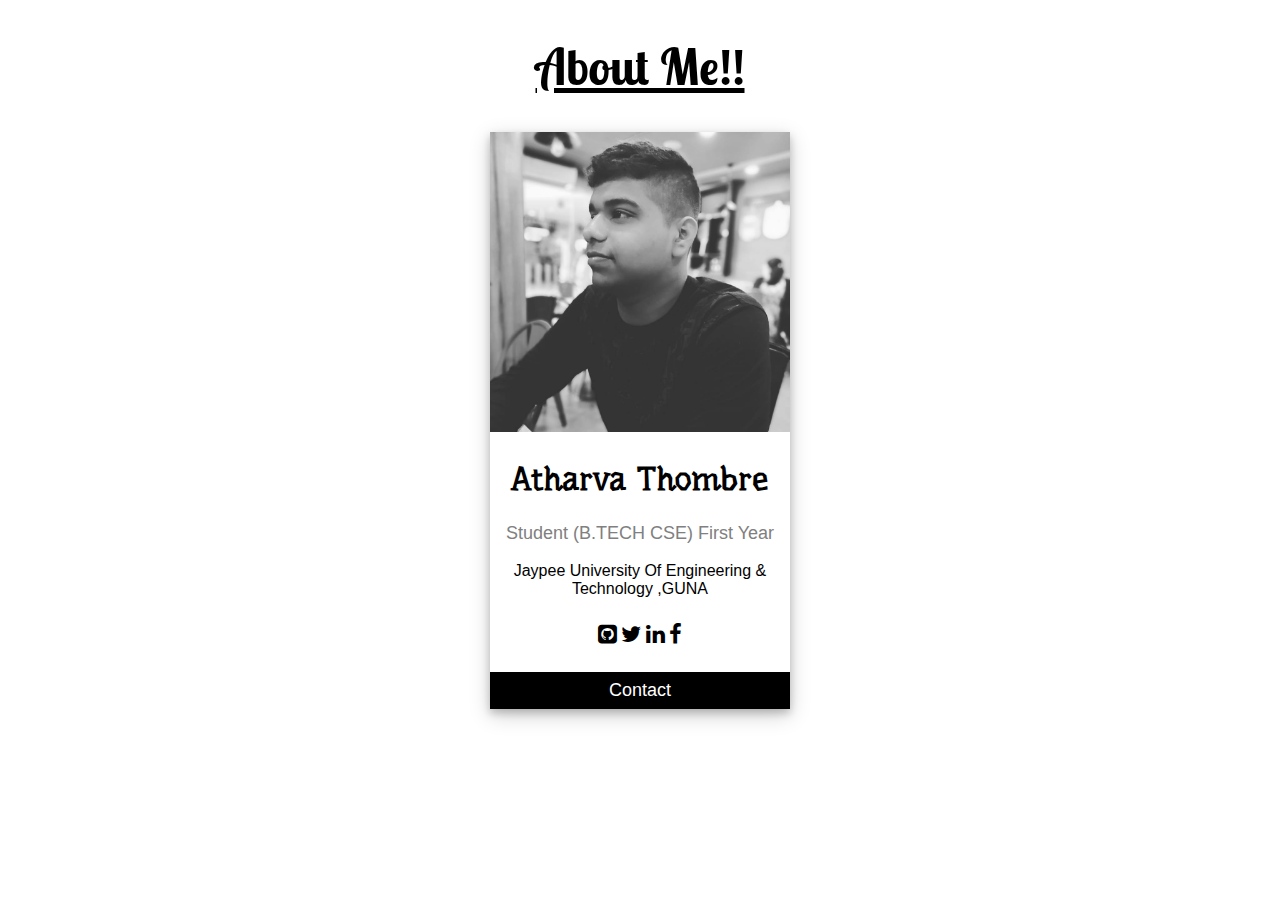
<file: atharva.html>
<!DOCTYPE html>
<html>
<head>
	<title>
		About Me!!
	</title>
<link rel="stylesheet" href="https://cdnjs.cloudflare.com/ajax/libs/font-awesome/4.7.0/css/font-awesome.min.css">
<link rel="shortcut icon" href="icon.png">
<link href='http://fonts.googleapis.com/css?family=Lobster+Two' rel='stylesheet' type='text/css'>
<link href='https://fonts.googleapis.com/css?family=Underdog' rel='stylesheet'>
<style>
.card {
  box-shadow: 0 4px 8px 0 rgba(0, 0, 0, 0.2), 0 6px 20px 0 rgba(0, 0, 0, 0.19);
  max-width: 300px;
  margin: auto;
  text-align: center;
  font-family: arial;
}

.title {
  color: grey;
  font-size: 18px;
}

button {
  border: none;
  outline: 0;
  display: inline-block;
  padding: 8px;
  color: white;
  background-color: #000;
  text-align: center;
  cursor: pointer;
  width: 100%;
  font-size: 18px;
}

a {
  text-decoration: none;
  font-size: 22px;
  color: black;
}

button:hover, a:hover {
  opacity: 0.7;
}
#me{
  font: 400 50px/1.3 'Lobster Two', Helvetica, sans-serif;
  color: black;
  /*text-shadow: 1px 1px 0px #ededed, 4px 4px 0px rgba(241, 234, 44, 0.94);*/
}
#name
{
	font: 400 33px/1.3 'Underdog', Helvetica, sans-serif;
  color: black;

}
</style>
<script>
	let c=0;
	function fun()
	{	c++;
		if(c%2==0)
		{	document.getElementById('demo').style.display='none';
		}
		else
		if(c%2!=0)
		{	document.getElementById('demo').style.display='block';
		}	

	}

</script>
</head>
<body >
	<center><h1 id="me"><strong><u>About Me!!</u></strong></h1></center>
<div class="card">
  <img src="download.jpg" alt="Atharva" style="width:100%">
  <h1 id="name"><strong>Atharva Thombre</strong></h1>
  <p class="title">Student (B.TECH CSE) First Year</p>
  <p>Jaypee University Of Engineering & Technology ,GUNA</p>
  <div style="margin: 24px 0;">
  	<a href="https://github.com/atharvathombre" target="_blank"><i class="fa fa-github-square"></i></a>
    <a href="https://twitter.com/ThombreAtharva" target="_blank"><i class="fa fa-twitter"></i></a>  
    <a href="https://www.linkedin.com/in/atharva-thombre-a0a969175/" target="_blank"><i class="fa fa-linkedin"></i></a>  
    <a href="https://www.facebook.com/atharva.thombre.10" target="_blank"><i class="fa fa-facebook"></i></a> 
  </div>
  <p><button onclick="fun()">Contact</button></p>
  <p id="demo" style="display:none;font-family: Underdog;"><strong>Mobile No. - +91 7489645709<br>Email - atharva.thombre30@gmail.com</strong></p>
</div>
</body>
</html>
</file>
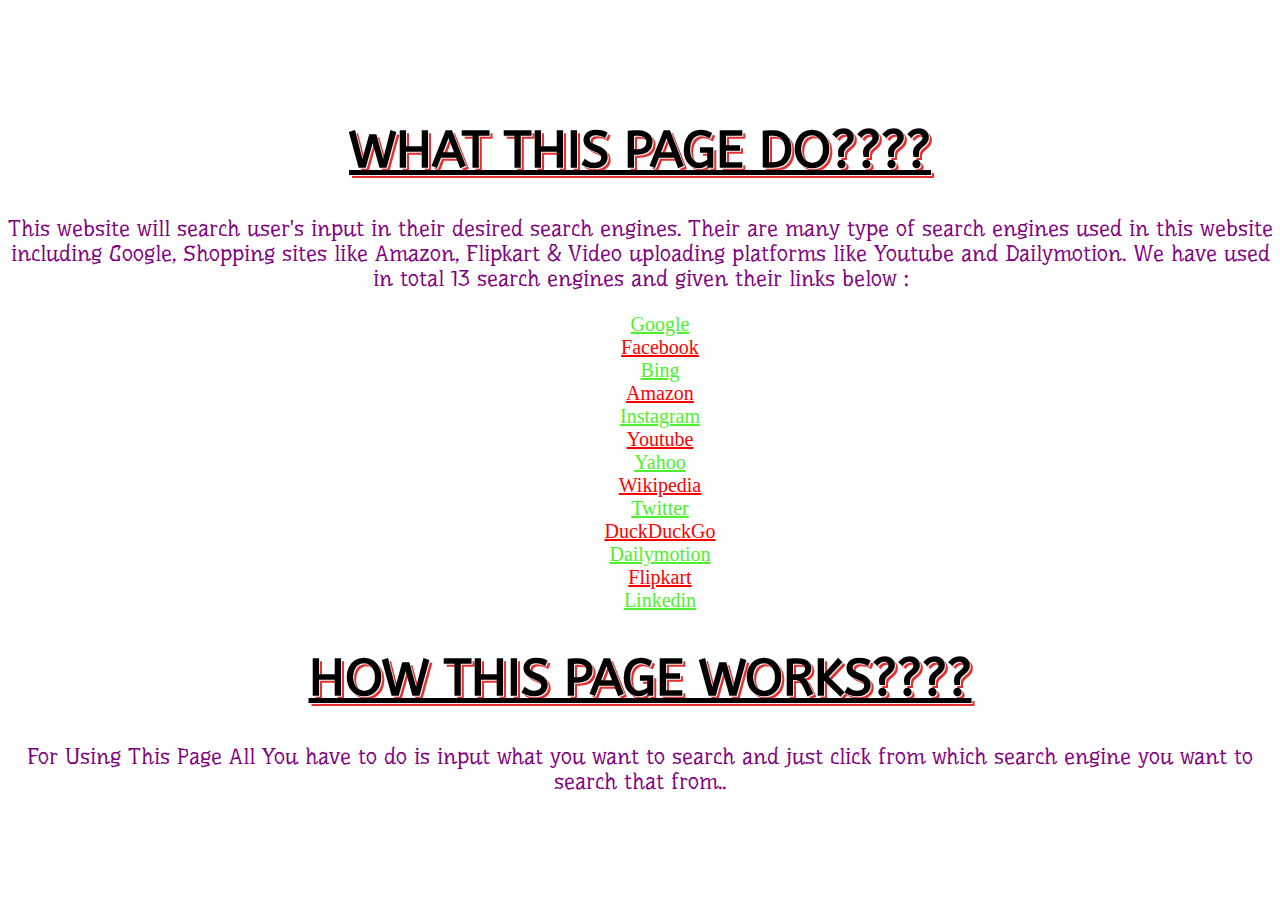
<file: how.html>
<!DOCTYPE html>
<head>
	<title>
		How This Page Works??
	</title>
	<link rel="shortcut icon" href="icon.png">
	<link rel="stylesheet" type="text/css" href="sechow.css">
	<link href='http://fonts.googleapis.com/css?family=Lobster+Two' rel='stylesheet' type='text/css'>
	<link rel="stylesheet" type="text/css" href="animate.css">
	<link href='https://fonts.googleapis.com/css?family=Underdog' rel='stylesheet'>
	<link href='https://fonts.googleapis.com/css?family=ABeeZee' rel='stylesheet'>
</head>
<body>
	<div class="container4">
	<center>
	<h1><strong><u>WHAT THIS PAGE DO????</u></strong></h1>
	<p>This website will search user's input in their desired search engines.
		Their are many type of search engines used in this website including 
		Google, Shopping sites like Amazon, Flipkart & Video uploading platforms like
		Youtube and Dailymotion.
		We have used in total 13 search engines and given their links below :
		<ol style="list-style-type:none;">	
		<li><a href="https://www.google.com/" target="_blank" style="color:#4CF12C">Google</a></li>
		<li><a href="https://www.facebook.com/" target="_blank" style="color:red">Facebook</a></li>
		<li><a href="https://www.bing.com/" target="_blank" style="color:#4CF12C">Bing</a></li>
		<li><a href="https://www.amazon.in/" target="_blank" style="color:red">Amazon</a></li>
		<li><a href="https://www.instagram.com/" target="_blank" style="color:#4CF12C">Instagram</a></li>
		<li><a href="https://www.youtube.com/" target="_blank" style="color:red">Youtube</a></li>
		<li><a href="https://www.yahoo.com/" target="_blank" style="color:#4CF12C">Yahoo</a></li>
		<li><a href="https://www.wikipedia.com/" target="_blank" style="color:red">Wikipedia</a></li>
		<li><a href="https://www.twitter.com/" target="_blank" style="color:#4CF12C">Twitter</a></li>
		<li><a href="https://www.duckduckgo.com/" target="_blank" style="color:red">DuckDuckGo</a></li>
		<li><a href="https://www.dailymotion.com/" target="_blank" style="color:#4CF12C">Dailymotion</a></li>
		<li><a href="https://www.flipkart.com/" target="_blank" style="color:red">Flipkart</a></li>
		<li><a href="https://www.linkedin.com/" target="_blank" style="color:#4CF12C">Linkedin</a></li>
	</ol>
	</p> 
	<h1><strong><u>HOW THIS PAGE WORKS????</u></strong></h1> 
	<p id="billa">For Using This Page All You have to do is input what you want to search and just click from which search engine you want 								to search that from..
	</p>
	</div>
</center>
</body>
</html>
</file>
<file: sechow.css>
h1 {
  font: 400 50px/1.3 'ABeeZee', Helvetica, sans-serif;
  color: black;
  text-shadow: 1px 1px 0px #ededed, 3px 3px 0px rgb(229, 46, 46);
  /*text-shadow: 1px 1px 0px #ededed, 4px 4px 0px rgba(241, 234, 44, 0.94);*/
}
.container4 
{
    margin: 0;
    position: absolute;     
    top: 50%;
    left: 50%;
    margin-right: -50%;
    transform: translate(-50%, -50%) 
}
p
{
	font-family:Underdog;
	color:purple;
	font-size: 22px;
}
ol li a
{
	font-size: 20px;
	color:purple;
}
</file>
